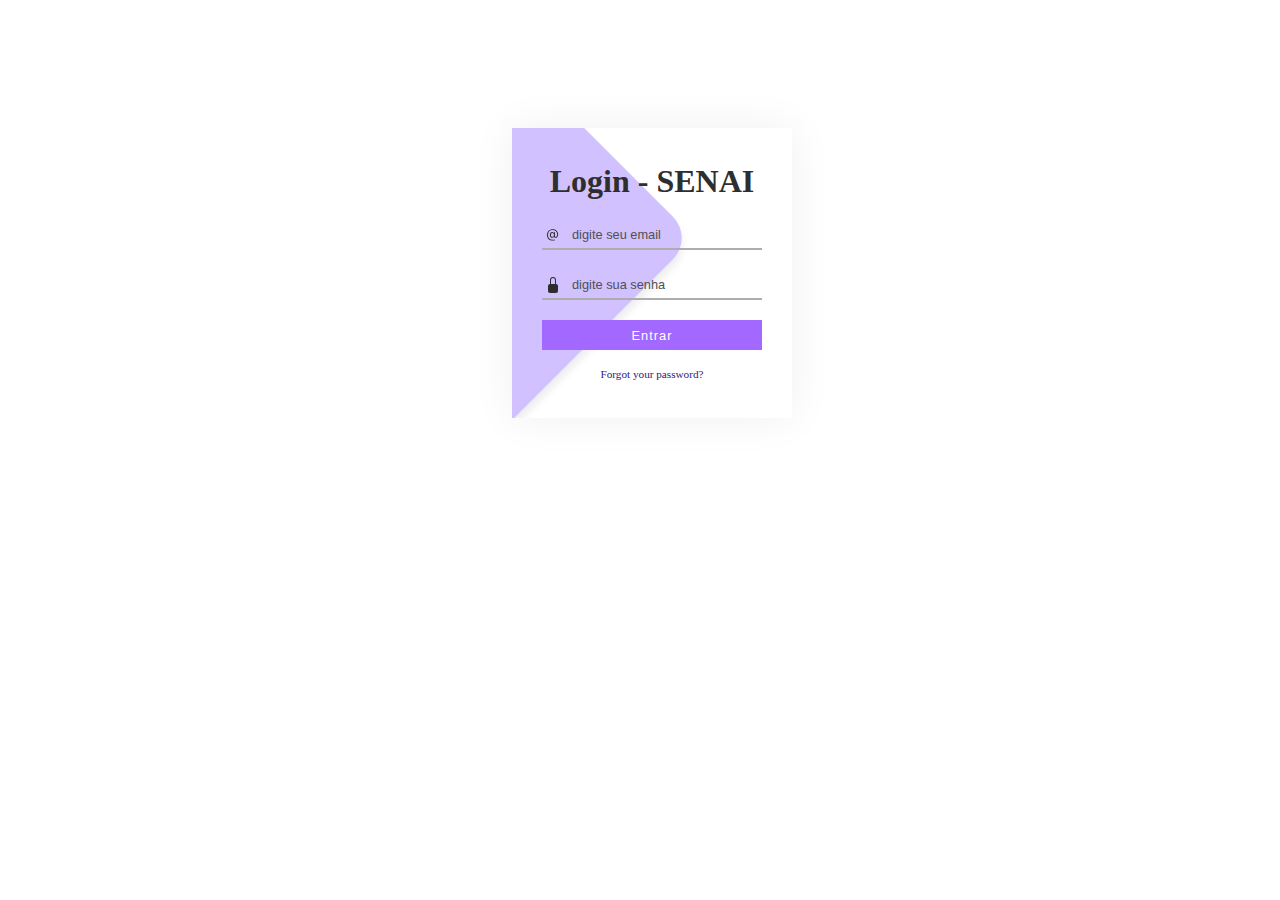
<file: FormularioLogin/login.html>
<!DOCTYPE html>
<html lang="en">

<head>
    <meta charset="UTF-8">
    <meta name="viewport" content="width=device-width, initial-scale=1.0">
    <title>Login SENAI</title>
    <link rel="stylesheet" href="css/login.css">
</head>

<body>
    <div class="container">
        <form action="" class="form_main">
            <p class="heading">Login - SENAI</p>
            <div class="inputContainer">
                <svg class="inputIcon" xmlns="http://www.w3.org/2000/svg" width="16" height="16" fill="#2e2e2e"
                    viewBox="0 0 16 16">
                    <path
                        d="M13.106 7.222c0-2.967-2.249-5.032-5.482-5.032-3.35 0-5.646 2.318-5.646 5.702 0 3.493 2.235 5.708 5.762 5.708.862 0 1.689-.123 2.304-.335v-.862c-.43.199-1.354.328-2.29.328-2.926 0-4.813-1.88-4.813-4.798 0-2.844 1.921-4.881 4.594-4.881 2.735 0 4.608 1.688 4.608 4.156 0 1.682-.554 2.769-1.416 2.769-.492 0-.772-.28-.772-.76V5.206H8.923v.834h-.11c-.266-.595-.881-.964-1.6-.964-1.4 0-2.378 1.162-2.378 2.823 0 1.737.957 2.906 2.379 2.906.8 0 1.415-.39 1.709-1.087h.11c.081.67.703 1.148 1.503 1.148 1.572 0 2.57-1.415 2.57-3.643zm-7.177.704c0-1.197.54-1.907 1.456-1.907.93 0 1.524.738 1.524 1.907S8.308 9.84 7.371 9.84c-.895 0-1.442-.725-1.442-1.914z">
                    </path>
                </svg>
                <input type="email" class="inputField" id="username" placeholder="digite seu email">
            </div>

            <div class="inputContainer">
                <svg class="inputIcon" xmlns="http://www.w3.org/2000/svg" width="16" height="16" fill="#2e2e2e"
                    viewBox="0 0 16 16">
                    <path
                        d="M8 1a2 2 0 0 1 2 2v4H6V3a2 2 0 0 1 2-2zm3 6V3a3 3 0 0 0-6 0v4a2 2 0 0 0-2 2v5a2 2 0 0 0 2 2h6a2 2 0 0 0 2-2V9a2 2 0 0 0-2-2z">
                    </path>
                </svg>
                <input type="password" class="inputField" id="password" placeholder="digite sua senha">
            </div>


            <button id="button" onclick="verifica()">Entrar</button>
            <a class="forgotLink" href="#">Forgot your password?</a>
        </form>
    </div>
</body>
<script src="js/login.js"></script>

</html>
</file>
<file: FormularioLogin/css/login.css>
*{
    margin: 0;
    padding: 0;
}
.container{
    padding-left: 40%;
    padding-top: 10%;
}

.form_main {
    width: 220px;
    display: flex;
    flex-direction: column;
    align-items: center;
    justify-content: center;
    background-color: rgb(255, 255, 255);
    padding: 30px 30px 30px 30px;
    box-shadow: 0px 0px 40px rgba(0, 0, 0, 0.062);
    position: relative;
    overflow: hidden;
  }
  
  .form_main::before {
    position: absolute;
    content: "";
    width: 300px;
    height: 300px;
    background-color: rgb(209, 193, 255);
    transform: rotate(45deg);
    left: -180px;
    bottom: 30px;
    z-index: 1;
    border-radius: 30px;
    box-shadow: 5px 5px 10px rgba(0, 0, 0, 0.082);
  }
  
  .heading {
    font-size: 2em;
    color: #2e2e2e;
    font-weight: 700;
    margin: 5px 0 10px 0;
    z-index: 2;
    
  }
  
  .inputContainer {
    width: 100%;
    position: relative;
    display: flex;
    align-items: center;
    justify-content: center;
    z-index: 2;
  }
  
  .inputIcon {
    position: absolute;
    left: 3px;
  }
  
  .inputField {
    width: 100%;
    height: 30px;
    background-color: transparent;
    border: none;
    border-bottom: 2px solid rgb(173, 173, 173);
    margin: 10px 0;
    color: black;
    font-size: .8em;
    font-weight: 500;
    box-sizing: border-box;
    padding-left: 30px;
  }
  
  .inputField:focus {
    outline: none;
    border-bottom: 2px solid rgb(199, 114, 255);
  }
  
  .inputField::placeholder {
    color: rgb(80, 80, 80);
    font-size: 1em;
    font-weight: 500;
  }
  
  #button {
    z-index: 2;
    position: relative;
    width: 100%;
    border: none;
    background-color: rgb(162, 104, 255);
    height: 30px;
    color: white;
    font-size: .8em;
    font-weight: 500;
    letter-spacing: 1px;
    margin: 10px;
    cursor: pointer;
  }
  
  #button:hover {
    background-color: rgb(126, 84, 255);
  }
  
  .forgotLink {
    z-index: 2;
    font-size: .7em;
    font-weight: 500;
    color: rgb(44, 24, 128);
    text-decoration: none;
    padding: 8px 15px;
    border-radius: 20px;
  }
</file>
